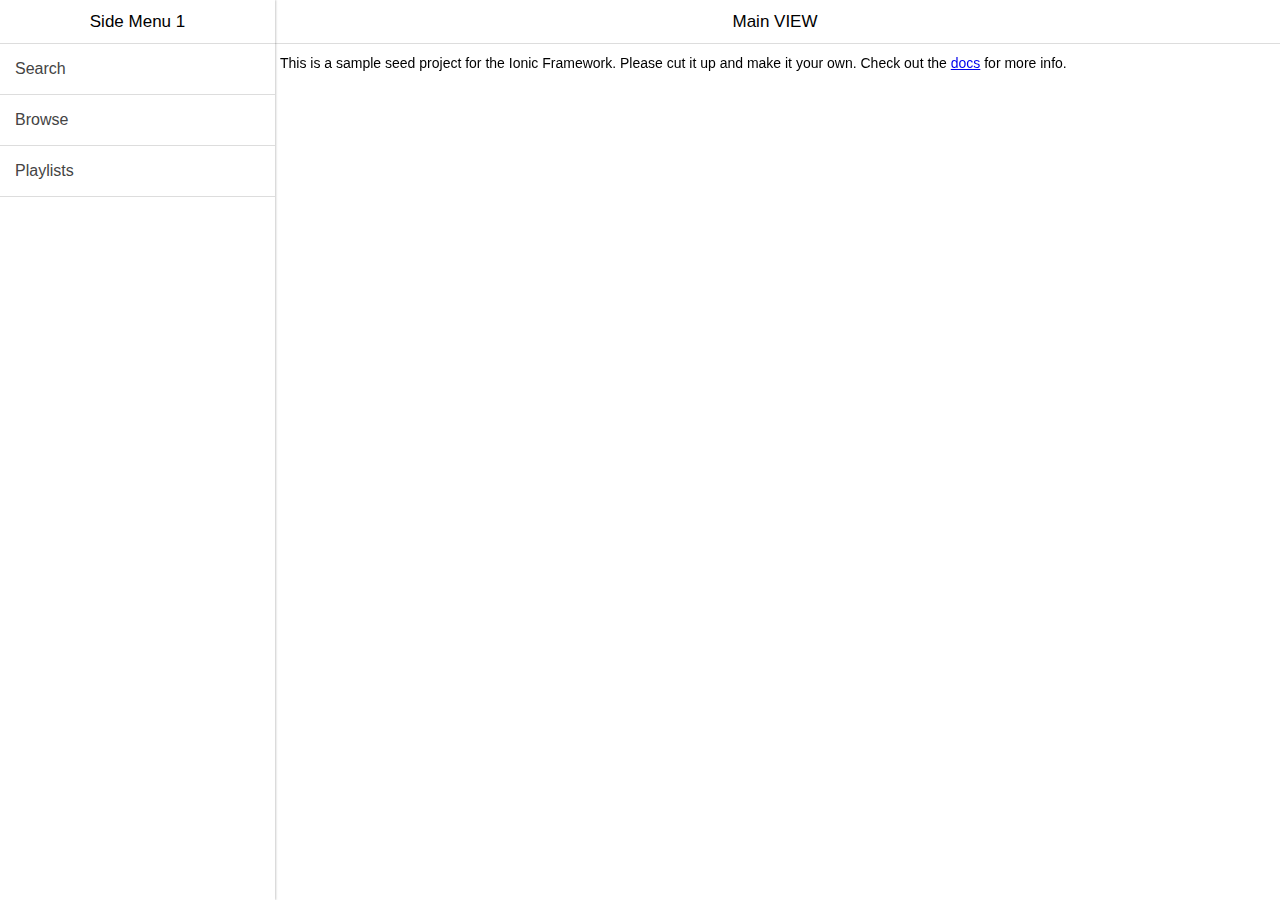
<file: platforms/ios/www/index.html>
<!DOCTYPE html>
<html>
<head>
	<meta charset="utf-8">
	<meta name="viewport" content="initial-scale=1, maximum-scale=1, user-scalable=no, width=device-width">
	<title></title>

	<link href="lib/ionic/css/ionic.css" rel="stylesheet">
	<link href="css/style.css" rel="stylesheet">

	<!-- IF using Sass (run gulp sass first), then uncomment below and remove the CSS includes above
	<link href="css/ionic.app.css" rel="stylesheet">
	-->

	<!-- ionic/angularjs js -->
	<script src="lib/ionic/js/ionic.bundle.js"></script>

	<!-- cordova script (this will be a 404 during development) -->
	<script src="cordova.js"></script>

	<!-- your app's js -->
	<script src="js/app.js"></script>
	<script src="js/controllers.js"></script>
</head>

<body ng-app="starter">
<ion-nav-view></ion-nav-view>
</body>
</html>
</file>
<file: platforms/ios/www/css/style.css>
/* Empty. Add your own CSS if you like */


@media (min-width: 767px) {
    .menu-content {
        -webkit-transform: translate3d(270px, 0px, 0px) !important;
        width: calc(100% - 270px) !important;
    }

    .menu {
        z-index: 2 !important;
        box-shadow: -1px 0 2px rgba(0, 0, 0, .2), 1px 0 2px rgba(0, 0, 0, .2);
    }

    .bar-header button.ion-navicon {
        display: none;
    }
}
</file>
